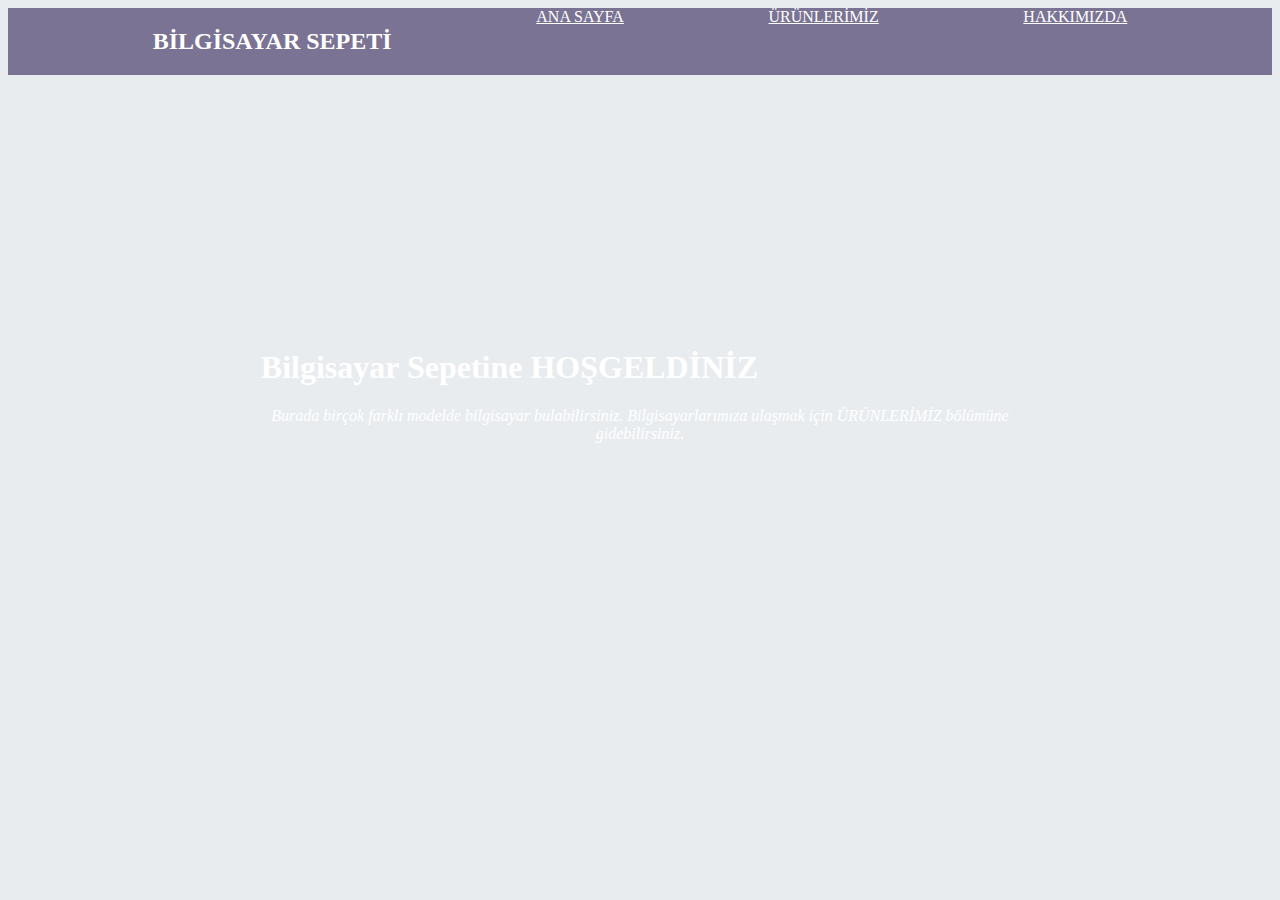
<file: bootstrap/index.html>
<!DOCTYPE html>
<html lang="en">
<head>
    <meta charset="UTF-8">
    <meta http-equiv="X-UA-Compatible" content="IE=edge">
    <meta name="viewport" content="width=device-width, initial-scale=1.0">
    <title>Bilgisayar Sepeti</title>
    <link rel="stylesheet" href="https://cdn.jsdelivr.net/npm/bootstrap@4.5.3/dist/css/bootstrap.min.css" integrity="sha384-TX8t27EcRE3e/ihU7zmQxVncDAy5uIKz4rEkgIXeMed4M0jlfIDPvg6uqKI2xXr2" crossorigin="anonymous">
   <link rel="stylesheet" href="style.css">

<body>
    <nav>
        <h2 >BİLGİSAYAR SEPETİ</h2>
        <a href="index.html">ANA SAYFA</a>
        <a href="urun.html">ÜRÜNLERİMİZ</a> 
        <a href="hak.html">HAKKIMIZDA</a>
    </nav>
    <div class="banner">
        <center>
    <h1>Bilgisayar Sepetine HOŞGELDİNİZ</h1>
    <i>Burada birçok farklı modelde bilgisayar bulabilirsiniz.
        Bilgisayarlarımıza ulaşmak için ÜRÜNLERİMİZ bölümüne gidebilirsiniz.
    </i>
    </center>
    </div>
    
    
</body>
</html>
</file>
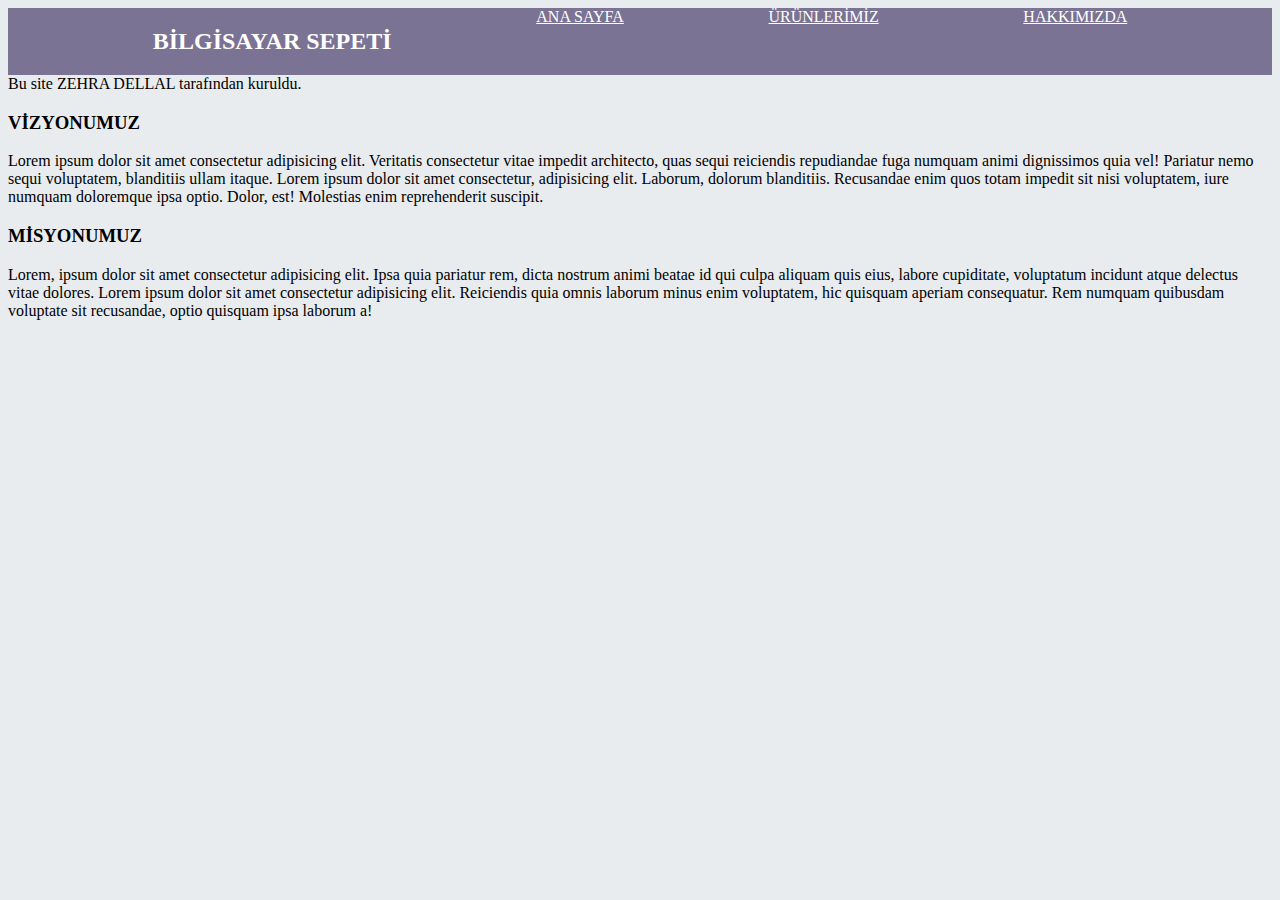
<file: bootstrap/hak.html>
<!DOCTYPE html>
<html lang="en">
<head>
    <meta charset="UTF-8">
    <meta http-equiv="X-UA-Compatible" content="IE=edge">
    <meta name="viewport" content="width=device-width, initial-scale=1.0">
    <title>Hakkımızda</title>
    <link rel="stylesheet" href="https://cdn.jsdelivr.net/npm/bootstrap@4.5.3/dist/css/bootstrap.min.css" integrity="sha384-TX8t27EcRE3e/ihU7zmQxVncDAy5uIKz4rEkgIXeMed4M0jlfIDPvg6uqKI2xXr2" crossorigin="anonymous">
   <link rel="stylesheet" href="style.css">
   <style>
    body{
        background-color: #E9ECEF;
    }
   </style>
   
</head>
<body>
    <nav>
        <h2 >BİLGİSAYAR SEPETİ</h2>
        <a href="index.html">ANA SAYFA</a>
        <a href="urun.html">ÜRÜNLERİMİZ</a> 
        <a href="hak.html">HAKKIMIZDA</a>
    </nav>
    <div class="card">
        <div class="card-body">
          Bu site ZEHRA DELLAL tarafından kuruldu.
          <br>
          <h3>VİZYONUMUZ</h3>
          <P>Lorem ipsum dolor sit amet consectetur adipisicing elit. Veritatis consectetur vitae impedit architecto, quas sequi reiciendis repudiandae fuga numquam animi dignissimos quia vel! Pariatur nemo sequi voluptatem, 
            blanditiis ullam itaque. Lorem ipsum dolor sit amet consectetur, adipisicing elit. Laborum, dolorum blanditiis. Recusandae enim quos totam impedit sit nisi voluptatem, iure numquam doloremque ipsa optio. Dolor, est! Molestias enim reprehenderit suscipit.</P>
          <H3>MİSYONUMUZ</H3>
          <P>Lorem, ipsum dolor sit amet consectetur adipisicing elit. Ipsa quia pariatur rem, dicta nostrum animi beatae id qui culpa aliquam quis eius, labore cupiditate, 
            voluptatum incidunt atque delectus vitae dolores. Lorem ipsum dolor sit amet consectetur adipisicing elit. Reiciendis quia omnis laborum minus enim voluptatem, hic quisquam aperiam consequatur. Rem numquam quibusdam voluptate sit recusandae, 
            optio quisquam ipsa laborum a!</P>

        </div>
      </div>
</body>
</html>
</file>
<file: bootstrap/style.css>
nav{
    display: flex;
    text-align: left;
    justify-content: space-evenly;
    background-color: #15064186;
    color: white;
    
}
a{
    color: white;
    text-align: left;
}
body{
    background-color: #E9ECEF ;
}
.banner{
    background-image: url(https://wallpaperaccess.com/full/640992.jpg);
    padding: 20%;
    
}
h1{
    color: white;
    text-align: left;
}
i{
    color:white;
    text-align: left;
}
</file>
